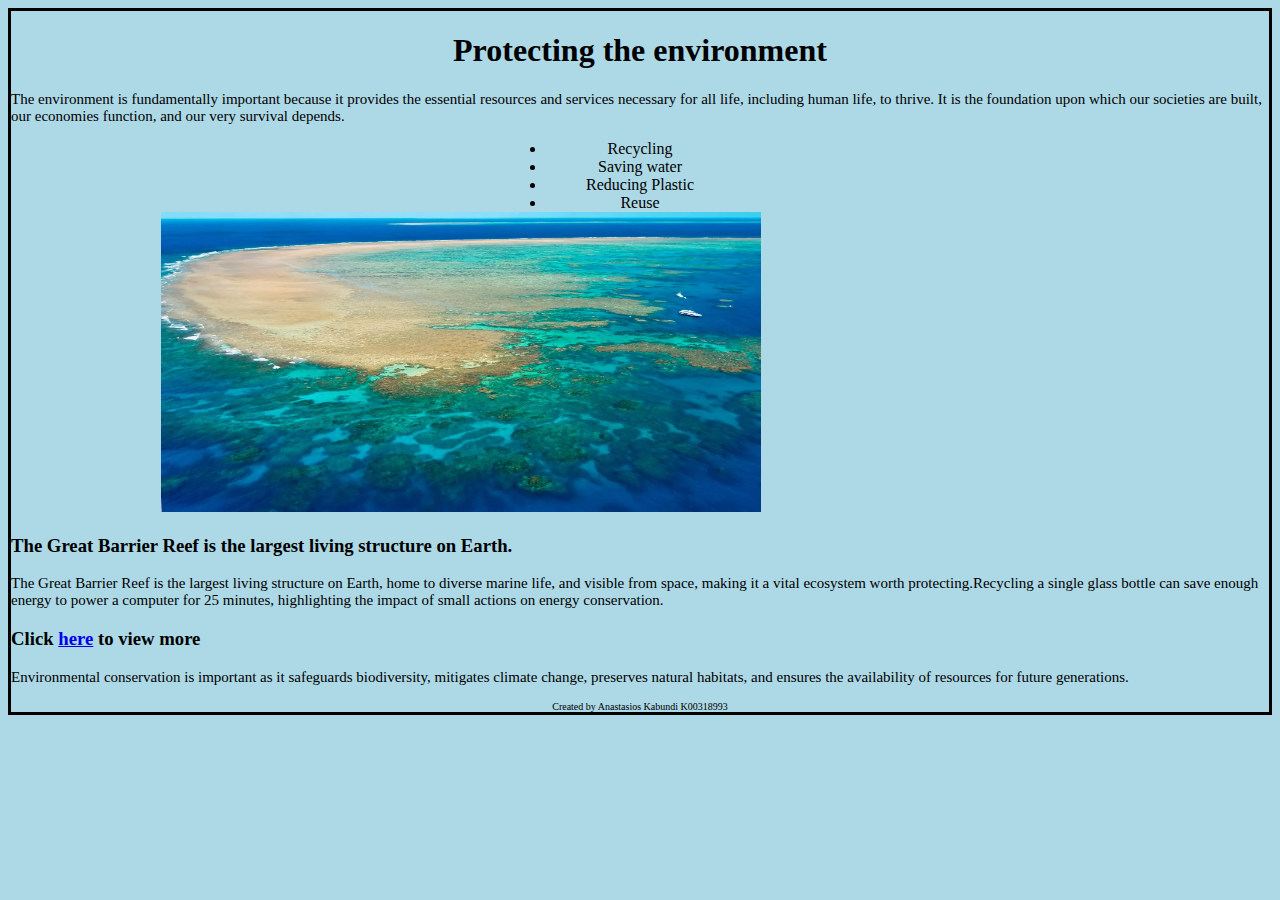
<file: lab1/index.html>
<!DOCTYPE html>
<html>
    
    <head>
        <meta charset="utf-8">
        <meta http-equiv="X-UA-Compatible" content="IE=edge">
        <title>My Environment Page</title>
        <meta name="description" content="An interactive getting started guide for Brackets.">
        <link rel="stylesheet" href="style.css">
    </head>
    <body>
        
        <h1>Protecting the environment</h1>
        
        <p>The environment is fundamentally important because it provides the essential resources and services necessary for all life, including human life, to thrive. It is the foundation upon which our societies are built, our economies function, and our very survival depends.</p>
        
    <div class="Points">
        <li>Recycling</li>
        <li>Saving water</li>
        <li>Reducing Plastic</li>
        <li>Reuse</li>
    </div>
        
        <div class= "greatBarrier">
            <img src="Images/view-Great-Barrier-Reef-Australia-coast.webp" height="300" width="600">
        </div>
        
        <h3>The Great Barrier Reef is the largest living structure on Earth.</h3>

        <p>The Great Barrier Reef is the largest living structure on Earth, home to diverse marine life, and visible from space, making it a vital ecosystem worth protecting.Recycling a single glass bottle can save enough energy to power a computer for 25 minutes, highlighting the impact of small actions on energy conservation.</p>
        
        <h3>Click <a href ="recycle.html"> here</a> to view more</h3>
        
        <p>Environmental conservation is important as it safeguards biodiversity, mitigates climate change, preserves natural habitats, and ensures the availability of resources for future generations.</p>
        
        
        <footer>Created by Anastasios Kabundi K00318993</footer>
        
        
    </body>
</html>
</file>
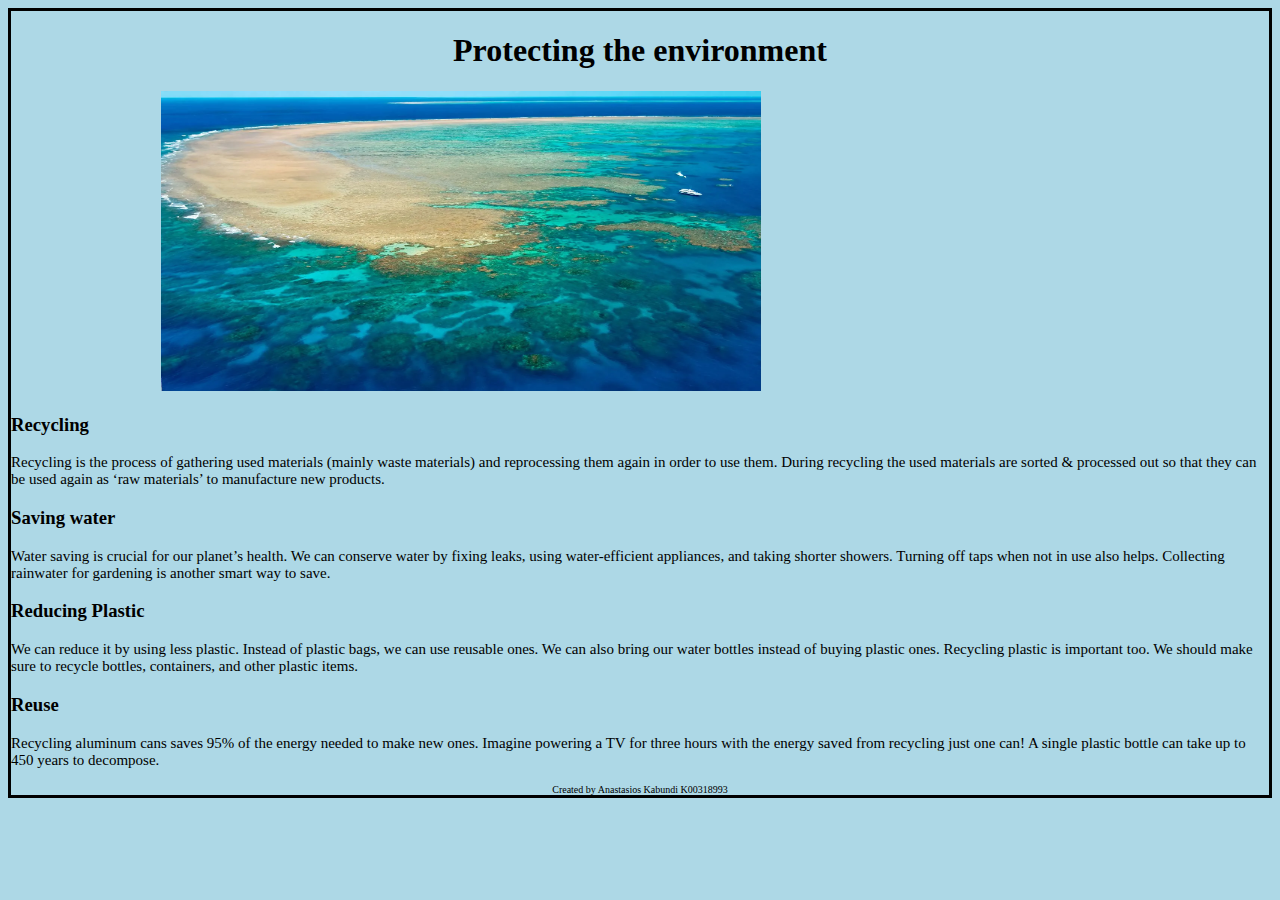
<file: lab1/recycle.html>
<!DOCTYPE html>
<html>
    
    <head>
        <meta charset="utf-8">
        <meta http-equiv="X-UA-Compatible" content="IE=edge">
        <title>My Environment Page</title>
        <meta name="description" content="An interactive getting started guide for Brackets.">
        <link rel="stylesheet" href="style.css">
    </head>
    <body>
        
        <h1>Protecting the environment</h1>
        
        
        <div class= "greatBarrier">
            <img src="Images/view-Great-Barrier-Reef-Australia-coast.webp" height="300" width="600">
        </div>
        
        <div class= "info">
        <h3>Recycling</h3>
            <p>Recycling is the process of gathering used materials (mainly waste materials) and reprocessing them again in order to use them. During recycling the used materials are sorted & processed out so that they can be used again as ‘raw materials’ to manufacture new products.</p>
            
        <h3>Saving water</h3>
            <p>Water saving is crucial for our planet’s health. We can conserve water by fixing leaks, using water-efficient appliances, and taking shorter showers. Turning off taps when not in use also helps. Collecting rainwater for gardening is another smart way to save.</p>
            
        <h3>Reducing Plastic</h3>
            <p>We can reduce it by using less plastic. Instead of plastic bags, we can use reusable ones. We can also bring our water bottles instead of buying plastic ones. Recycling plastic is important too. We should make sure to recycle bottles, containers, and other plastic items.</p>
            
        <h3>Reuse</h3>
        <p>Recycling aluminum cans saves 95% of the energy needed to make new ones. Imagine powering a TV for three hours with the energy saved from recycling just one can! A single plastic bottle can take up to 450 years to decompose.</p>
        </div>

        
        
        <footer>Created by Anastasios Kabundi K00318993</footer>
        
        
    </body>
</html>
</file>
<file: lab1/style.css>
body {
  background-color: lightblue;
    border: solid black;
}

h1 {
  color: white;
  text-align: center;
    font: bold;
    color: black;
}

p {
  font-family: verdana;
  font-size: 15px;
}

footer {
    font-size: 10px;
    text-align: center;
}

.greatBarrier {
    align-content: center;
    padding-left: 150px;
}

.Points {
    text-align: center;
    margin: auto;
    width: 15%;
}
</file>
